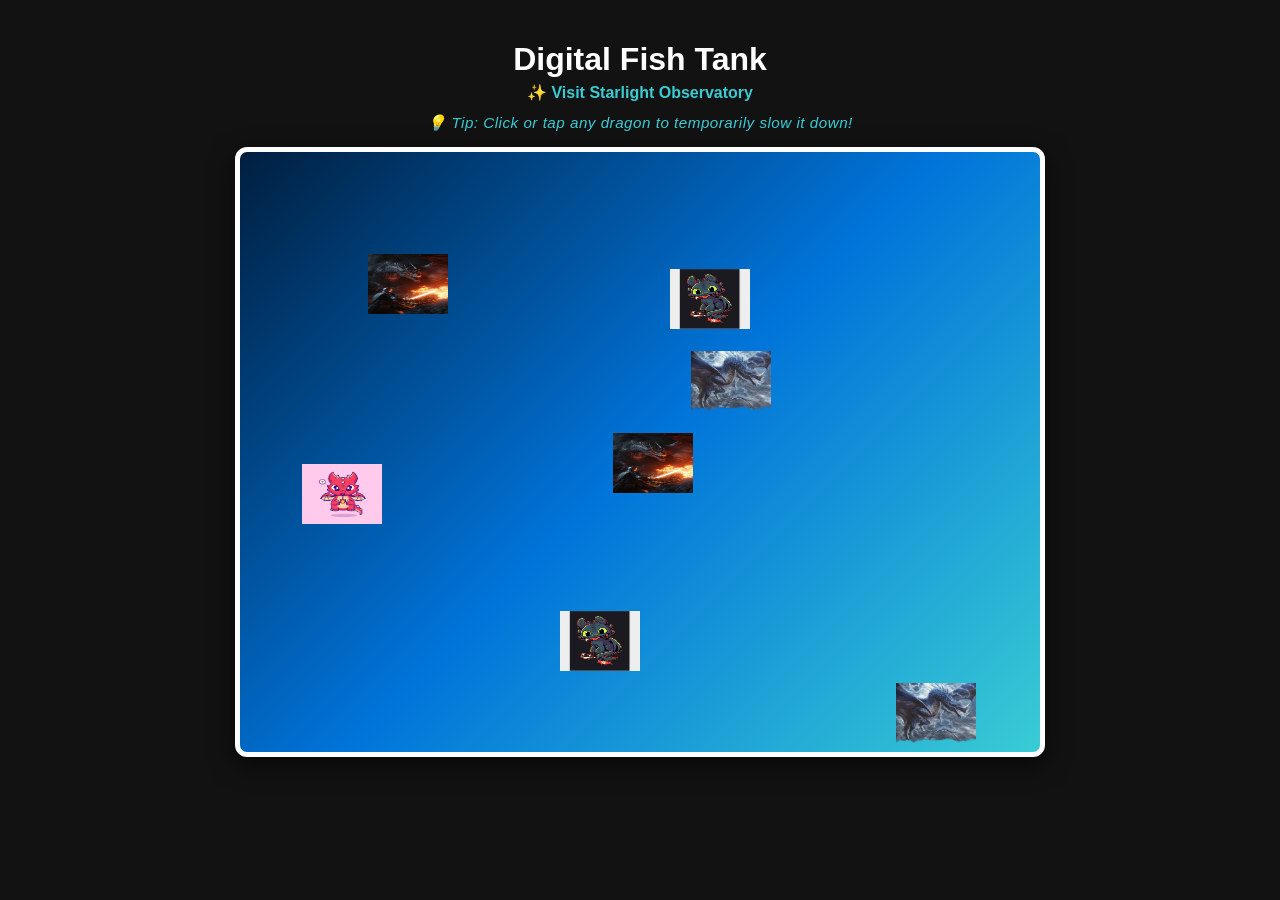
<file: index.html>
<!DOCTYPE html>
<html lang="en">
<head>
  <meta charset="UTF-8">
  <meta name="viewport" content="width=device-width, initial-scale=1.0">
  <title>Digital Fish Tank</title>
  <link rel="stylesheet" href="style.css">
</head>
<body>

  <h1>Digital Fish Tank</h1>
  
  <!-- Navigation to other pages -->
  <div class="nav-links">
    <a href="stars.html">✨ Visit Starlight Observatory</a>
  </div>

  <!-- Hint for user interaction -->
  <div class="instruction-hint">💡 Tip: Click or tap any dragon to temporarily slow it down!</div>

  <!-- Tank Container -->
  <div id="tank"></div>

  <script src="script.js"></script>
</body>
</html>
</file>
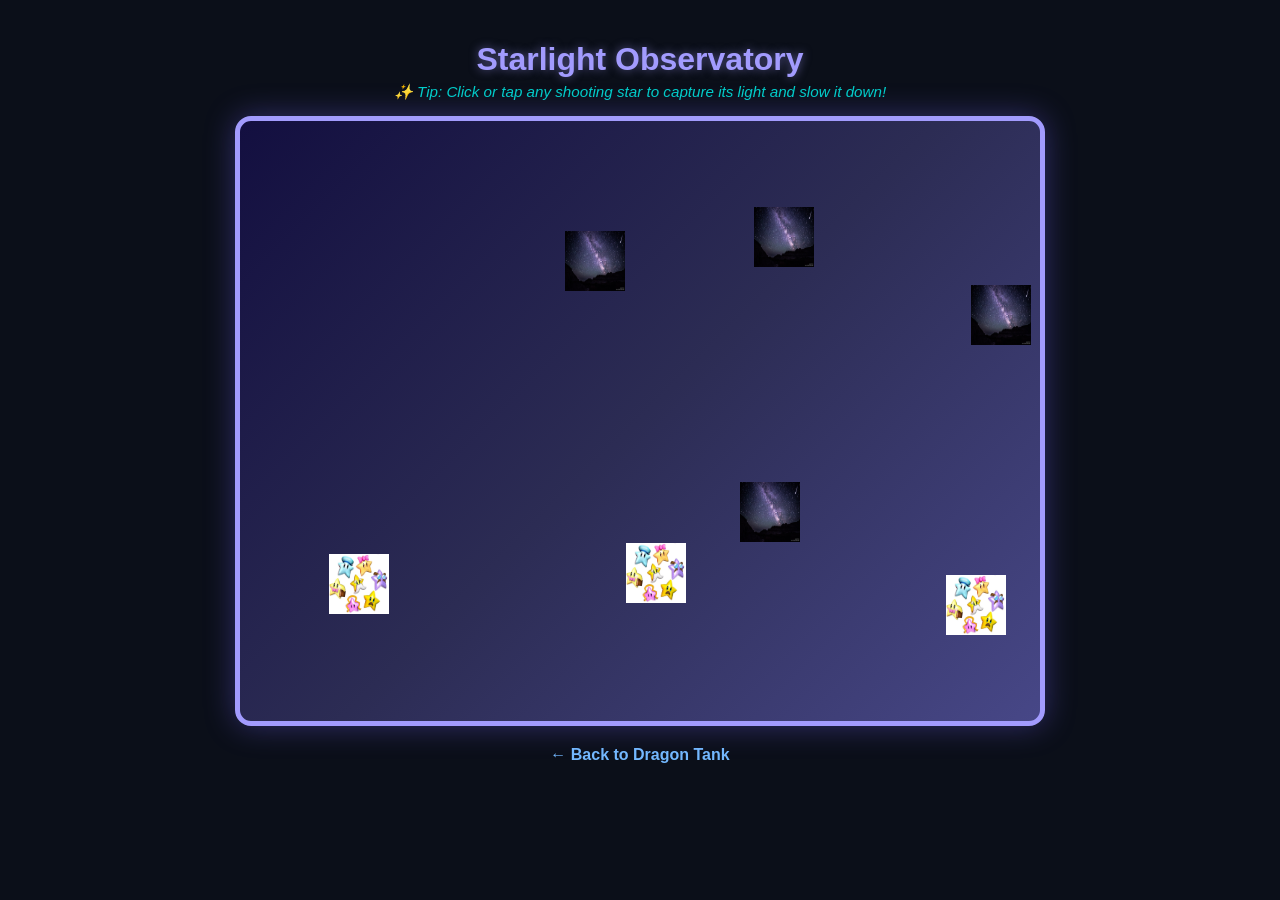
<file: stars.html>
<!DOCTYPE html>
<html lang="en">
<head>
  <meta charset="UTF-8">
  <meta name="viewport" content="width=device-width, initial-scale=1.0">
  <title>Starlight Observatory</title>
  <link rel="stylesheet" href="stars-style.css">
</head>
<body>

  <h1>Starlight Observatory</h1>
  <div class="instruction-hint">✨ Tip: Click or tap any shooting star to capture its light and slow it down!</div>

  <!-- Cosmic Sky Container -->
  <div id="sky"></div>

  <!-- Optional navigation link back to your dragon tank -->
  <div class="nav-link">
    <a href="index.html">← Back to Dragon Tank</a>
  </div>

  <script src="stars-script.js"></script>
</body>
</html>
</file>
<file: style.css>
body {
  margin: 0;
  padding: 20px;
  background-color: #121212;
  color: #ffffff;
  font-family: Arial, sans-serif;
  display: flex;
  flex-direction: column;
  align-items: center;
}

h1 {
  margin-bottom: 5px;
}

/* Navigation link styling */
.nav-links {
  margin-bottom: 12px;
}

.nav-links a {
  color: #39ccd4;
  text-decoration: none;
  font-weight: bold;
}

.nav-links a:hover {
  text-decoration: underline;
}

/* Hint banner styling */
.instruction-hint {
  font-size: 0.95rem;
  color: #39ccd4;
  margin-bottom: 15px;
  font-style: italic;
  letter-spacing: 0.5px;
}

#tank {
  position: relative;
  width: 800px;
  height: 600px;
  border: 5px solid #ffffff;
  border-radius: 12px;
  box-shadow: 0 8px 24px rgba(0, 0, 0, 0.6);
  background: linear-gradient(135deg, #001f3f, #0074d9, #39ccd4);
  overflow: hidden;
}

.fish {
  position: absolute;
  width: 80px;
  height: 60px;
  user-select: none;
  cursor: pointer;
  transition: filter 0.2s ease, transform 0.1s ease;
}

.fish:hover {
  filter: drop-shadow(0 0 8px rgba(255, 255, 255, 0.8));
  transform: scale(1.05);
}
</file>
<file: stars-style.css>
body {
  margin: 0;
  padding: 20px;
  background-color: #0b0f19;
  color: #ffffff;
  font-family: 'Segoe UI', Tahoma, Geneva, Verdana, sans-serif;
  display: flex;
  flex-direction: column;
  align-items: center;
}

h1 {
  margin-bottom: 5px;
  color: #a29bfe;
  text-shadow: 0 0 10px rgba(162, 155, 254, 0.5);
}

.instruction-hint {
  font-size: 0.95rem;
  color: #00cec9;
  margin-bottom: 15px;
  font-style: italic;
}

/* Cosmic Sky Container */
#sky {
  position: relative;
  width: 800px;
  height: 600px;
  border: 5px solid #a29bfe;
  border-radius: 16px;
  box-shadow: 0 0 30px rgba(108, 92, 231, 0.4);
  /* Vibrant, colorful cosmic gradient */
  background: linear-gradient(135deg, #130f40, #2c2c54, #474787);
  overflow: hidden;
}

/* Star / Shooting star styling */
.star-entity {
  position: absolute;
  width: 60px;
  height: 60px;
  user-select: none;
  cursor: pointer;
  transition: filter 0.2s ease, transform 0.2s ease;
}

.star-entity:hover {
  filter: drop-shadow(0 0 12px #ffeaa7);
  transform: scale(1.15);
}

.nav-link {
  margin-top: 20px;
}

.nav-link a {
  color: #74b9ff;
  text-decoration: none;
  font-weight: bold;
}

.nav-link a:hover {
  text-decoration: underline;
}
</file>
